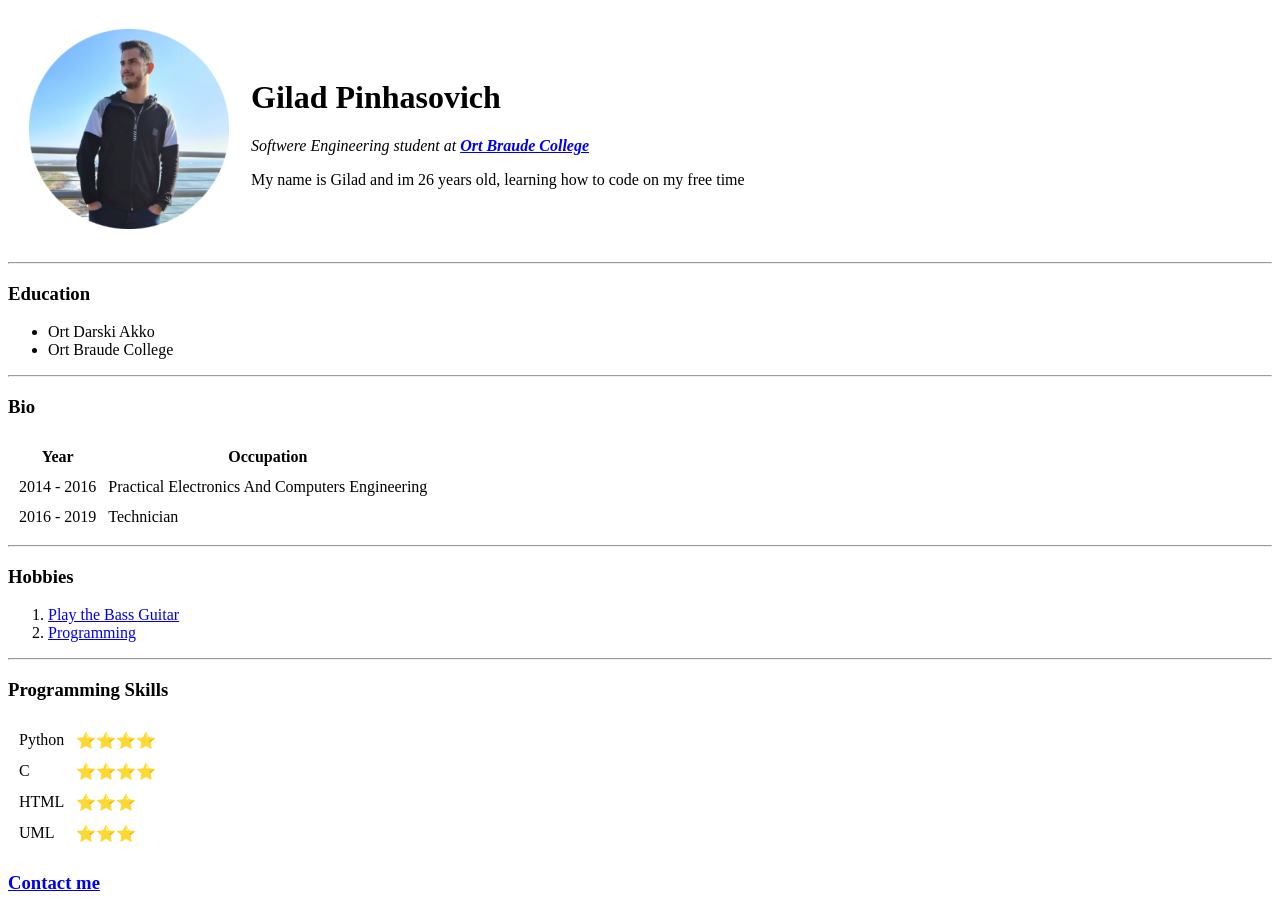
<file: HTML - Personal Site/index.html>
<!DOCTYPE html>
<html lang="en" dir="ltr">

<head>
  <meta charset="utf-8">
  <title>Gilad's Personal Site</title>
</head>

<body>
  <table cellspacing="20">
    <tr>
      <td><img src="images/Gilad.png" alt="Picture of me"></td>
      <td>
        <h1>Gilad Pinhasovich</h1>
        <p><em>Softwere Engineering student at <strong><a href="https://w3.braude.ac.il/?lang=en">Ort Braude College</a></strong></em></p>
        <p> My name is Gilad and im 26 years old, learning how to code on my free time</p>
      </td>
    </tr>
  </table>


  <hr>
  <h3>Education</h3>
  <ul>
    <li>Ort Darski Akko</li>
    <li>Ort Braude College</li>
  </ul>
  <hr>
  <h3>Bio</h3>
  <table cellspacing="10">
    <thead>
      <th>Year</th>
      <th>Occupation</th>
    </thead>
    <tbody>
      <tr>
        <td>2014 - 2016 </td>
        <td>Practical Electronics And Computers Engineering </td>
      </tr>
    </tbody>
    <tfoot>
      <td>2016 - 2019 </td>
      <td>Technician</td>
    </tfoot>
  </table>
  <hr>
  <h3>Hobbies</h3>
  <ol>
    <li><a href="https://www.youtube.com/watch?v=iAx_XGk_eJU">Play the Bass Guitar</a></li>
    <li><a href="https://www.w3schools.com/">Programming</a></li>

  </ol>
  <hr>
  <h3>Programming Skills</h3>
  <table cellspacing="10">
    <tr>
      <td>Python </td>
      <td>⭐⭐⭐⭐ </td>
    </tr>
    <tr>
      <td> C </td>
      <td>⭐⭐⭐⭐ </td>
    </tr>
    <tr>
      <td>HTML</td>
      <td>⭐⭐⭐ </td>
    </tr>
    <tr>
      <td>UML </td>
      <td>⭐⭐⭐ </td>
    </tr>
  </table>
  <h3><a href="contactme.html">Contact me</a></h3>



</body>

</html>
</file>
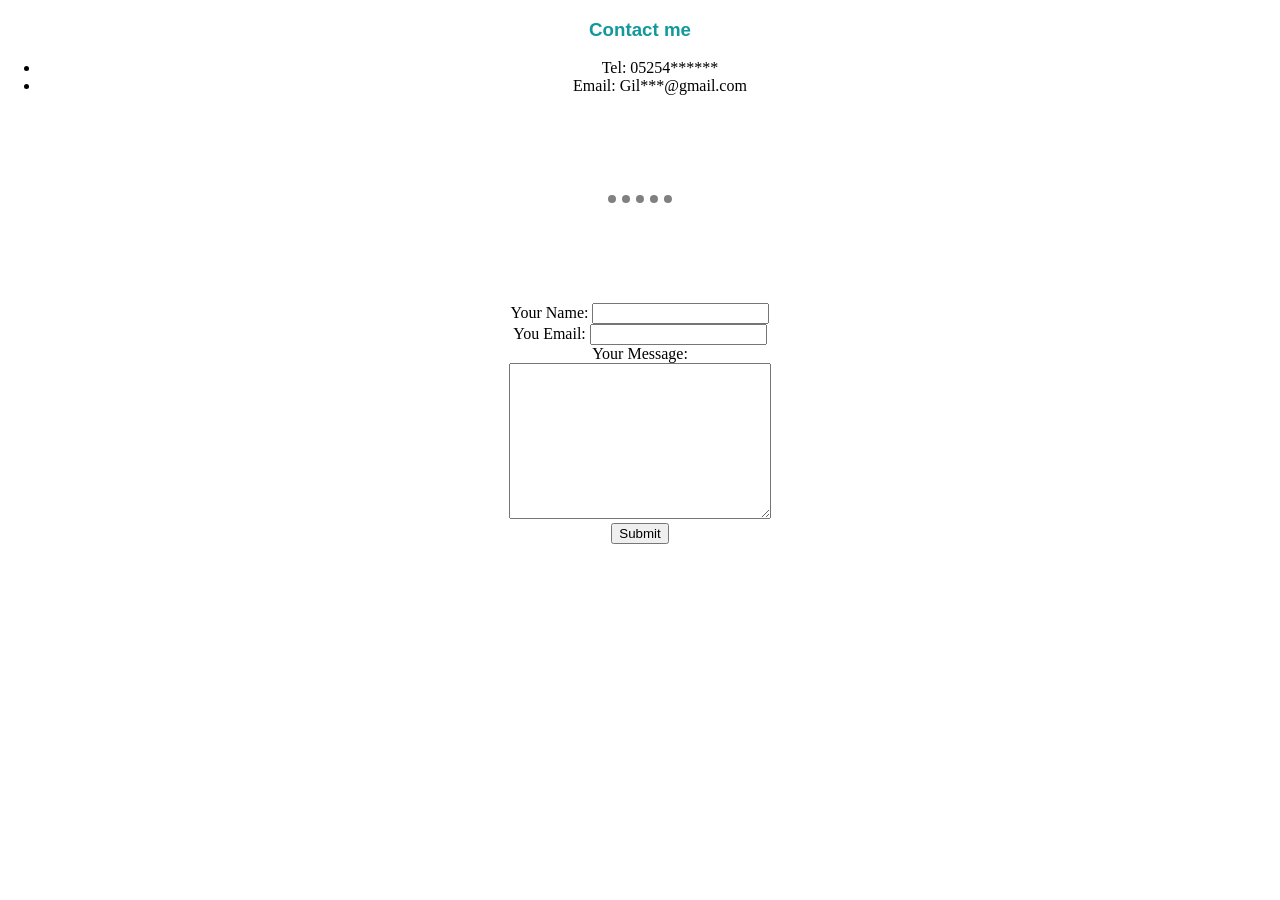
<file: contactme.html>
<!DOCTYPE html>
<html lang="en" dir="ltr">
  <head>
    <meta charset="utf-8">
    <title>My Personal Detalis</title>
     <link rel="stylesheet" href="css/styles.css">
  </head>
  <body>
    <h3>Contact me</h3>
    <p>
      <ul>
        <li>Tel: 05254******</li>
        <li>Email: Gil***@gmail.com</li>
      </ul>
    </p>
    <hr>
    <form action="mailto:giladph@gmail.com" method="post" enctype="text/plain">
      <label>Your Name:</label>
      <input type="text" name="Your name" value=""><br>
      <label>You Email:</label>
      <input type="email" name="Your Email" value=""><br>
      <label>Your Message:</label><br>
      <textarea name="Message" rows="10" cols="30"></textarea><br>
      <input type="submit" name="">

  </body>
</html>
</file>
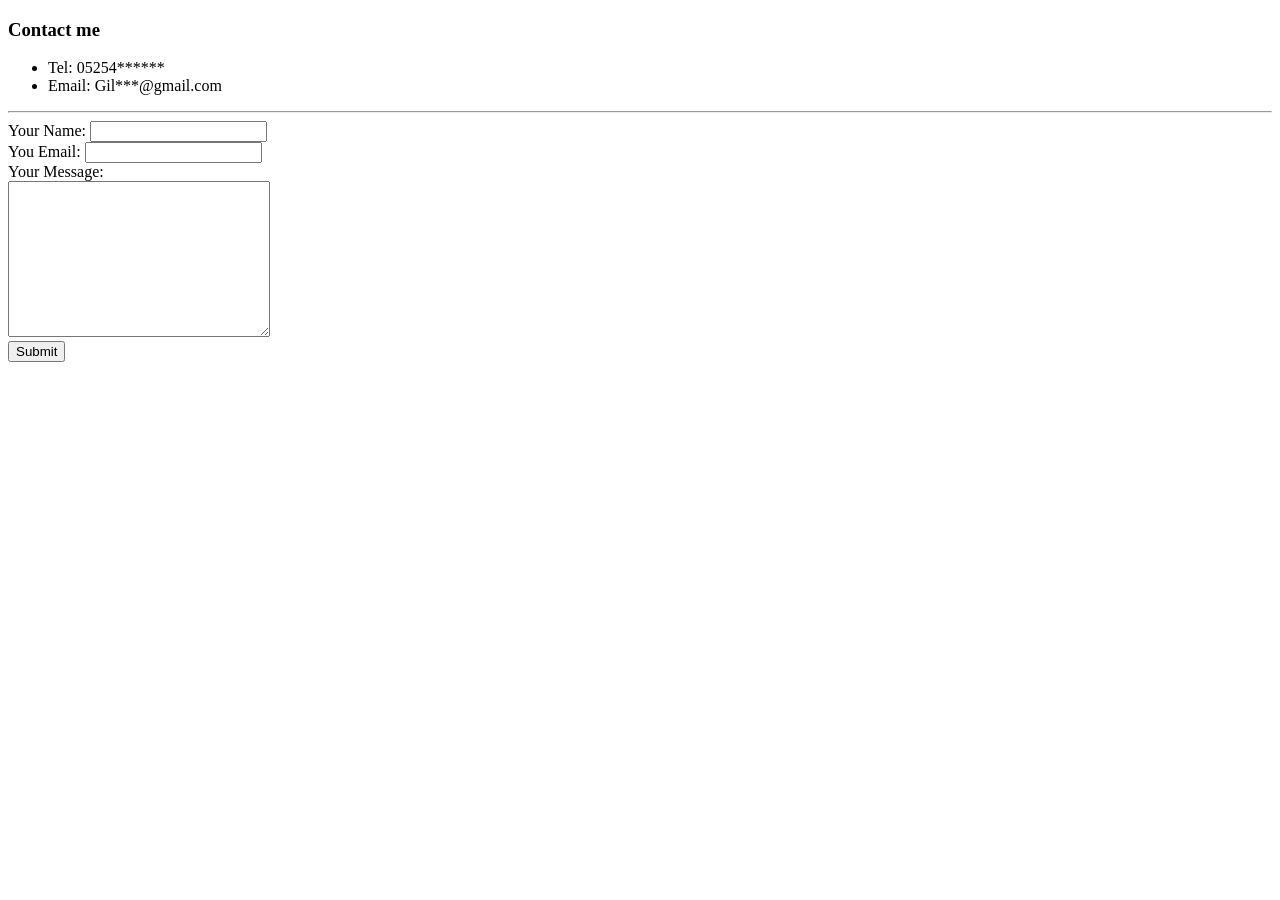
<file: HTML - Personal Site/contactme.html>
<!DOCTYPE html>
<html lang="en" dir="ltr">
  <head>
    <meta charset="utf-8">
    <title>My Personal Detalis</title>
  </head>
  <body>
    <h3>Contact me</h3>
    <p>
      <ul>
        <li>Tel: 05254******</li>
        <li>Email: Gil***@gmail.com</li>
      </ul>
    </p>
    <hr>
    <form action="mailto:giladph@gmail.com" method="post" enctype="text/plain">
      <label>Your Name:</label>
      <input type="text" name="Your name" value=""><br>
      <label>You Email:</label>
      <input type="email" name="Your Email" value=""><br>
      <label>Your Message:</label><br>
      <textarea name="Message" rows="10" cols="30"></textarea><br>
      <input type="submit" name="">

  </body>
</html>
</file>
<file: css/styles.css>
body{
  margin: 0;
  text-align: center;
  font-family: 'Merriweather', serif;
}


h1{
  color: #66BFBF;
  font-size: 5.625em;
  margin: 50px auto 0 auto;
  font-family: 'Sacramento', cursive;


}

h2{
  font-family: 'Montserrat', sans-serif;
  font-size: 2.5rem;
  font-weight: bold;
  color: #66BFBF;
  margin: 70px auto 70px auto;

}

h3{
  font-family: 'Montserrat', sans-serif;
  color: #11999E;

}


hr{
  width:5%;
  border:0;
  border-top: dotted 8px;
  color:grey;
  margin-top:100px;
  margin-bottom:100px
}



.Me{
  width:15%;
}
.first-paragraph{
  width:30%;
  margin: 50px auto 0 auto;
  text-align: left;
  line-height: 2;
  font-size: 1rem;
  font-weight: 800
}
.top-container{
    background-color: #DFF6FF;
    position: relative;
    padding-top: 100px;

}


.middle-container{
  margin: 100px auto 100px auto;


}
.contact-me{
  margin: 100px auto 100px auto;
}
.bottom-container{
  background-color: #66BFBF;
  position: relative;
  padding-bottom: 0;
  height: 180px;
}

.pro{
  color:#40514E;
}

.top-cloud{
  position: absolute;
  top:50px;
  right:200px;
}
.bottom-cloud{
  position:absolute;
  bottom:300px;
  left:200px;
}

.skill-row{
  width:50%;
  margin:100px auto 100px auto;
  text-align: left;
  line-height: 2;
  font-weight: 800;

}

.computer{
  width:25%;
  float:left;
  margin-right: 30px;
}

.data{
  width:25%;
  float:right;
  margin-left: 30px;

}
.last-paragraph{
  width:22.5%;
  margin: 50px auto 0 auto;
  text-align: left;
  line-height: 2;
  margin-bottom: 60px;
  font-weight: 800
}

.btn {
  background: #11cdd4;
  background-image: -webkit-linear-gradient(top, #11cdd4, #11999e);
  background-image: -moz-linear-gradient(top, #11cdd4, #11999e);
  background-image: -ms-linear-gradient(top, #11cdd4, #11999e);
  background-image: -o-linear-gradient(top, #11cdd4, #11999e);
  background-image: linear-gradient(to bottom, #11cdd4, #11999e);
  -webkit-border-radius: 8;
  -moz-border-radius: 8;
  border-radius: 8px;
  font-family: Arial;
  color: #ffffff;
  font-size: 20px;
  padding: 10px 20px 10px 20px;
  text-decoration: none;
}

.btn:hover {
  background: #30e3cb;
  background-image: -webkit-linear-gradient(top, #30e3cb, #2bc4ad);
  background-image: -moz-linear-gradient(top, #30e3cb, #2bc4ad);
  background-image: -ms-linear-gradient(top, #30e3cb, #2bc4ad);
  background-image: -o-linear-gradient(top, #30e3cb, #2bc4ad);
  background-image: linear-gradient(to bottom, #30e3cb, #2bc4ad);
  text-decoration: none;
}

.Rights{
  color:white;
  font-size: 10px;
  font-weight:normal;
  padding-top: 95px;
}


.footer-link{
  color:#11999E;
  font-family: 'Montserrat', sans-serif;
  font-weight: bold;
  margin:  30px;
  position: relative;
  top: 50px;
}
</file>
